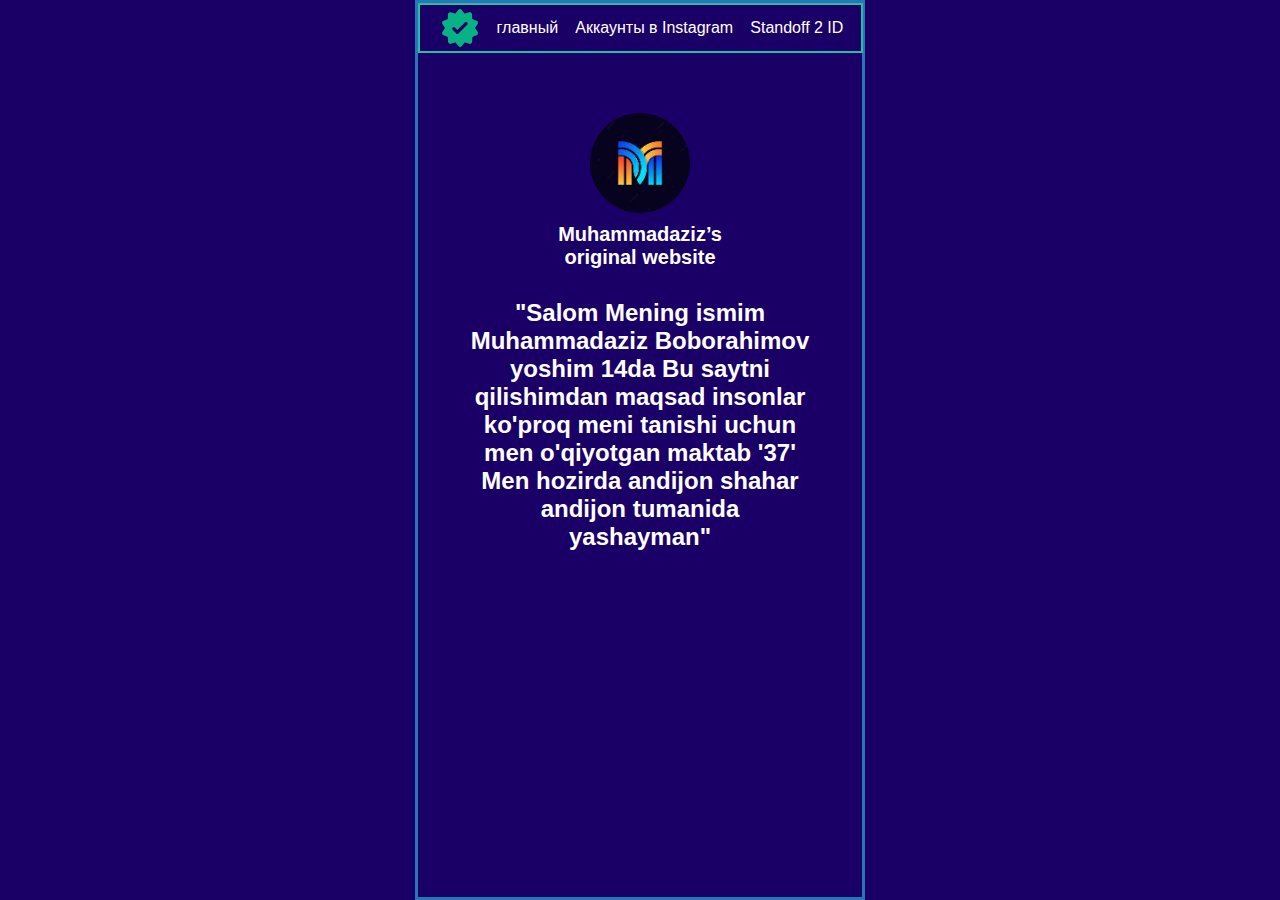
<file: Myself14/index.html>
<!DOCTYPE html>
<html lang="en">
<head>
    <meta charset="UTF-8">
    <meta name="viewport" content="width=device-width, initial-scale=1.0">
    <title>Myself</title>
    <link rel="shortcut icon" href="./img/Без названия (6).jfif" type="image/x-icon">
    <link rel="stylesheet" href="style.css">
</head>
<body>
    <header>
        <div class="container">
            <div class="d">
                <img src="./img/check.png" alt="">
                <li><a href="./index.html"><p>главный</p></a></li>
                <li><a href="main.html"><p>Аккаунты в Instagram</p></a></li>
                <li><a href="in.html"><p>Standoff 2 ID</p></a></li><br>
            </div>
                <div class="v">
                    <img src="./img/Без названия (6).jfif" alt="">
                    <h1>Muhammadaziz’s 
                        original website</h1>
                </div>
                <br><br><div class="f">
                    <h3>"Salom Mening ismim Muhammadaziz Boborahimov yoshim 14da Bu saytni qilishimdan maqsad insonlar ko'proq meni tanishi uchun men o'qiyotgan maktab '37' Men hozirda andijon shahar andijon tumanida <br>yashayman"</h3>
                </div>
        </div>
    </header>
</body>
</html>
</file>
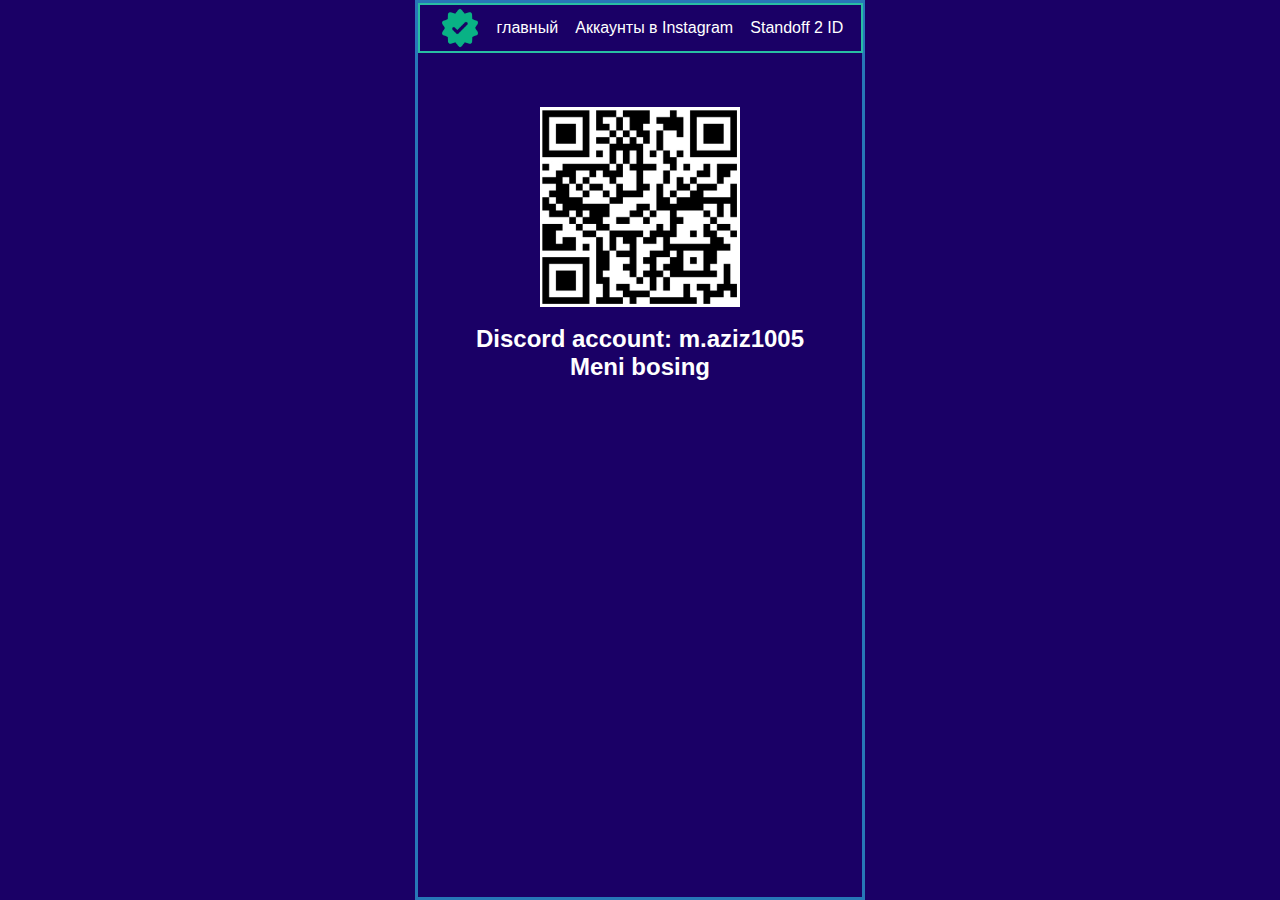
<file: Myself14/hh.html>
<!DOCTYPE html>
<html lang="en">
<head>
    <meta charset="UTF-8">
    <meta name="viewport" content="width=device-width, initial-scale=1.0">
    <title>Myself</title>
    <link rel="shortcut icon" href="./img/Без названия (6).jfif" type="image/x-icon">
    <link rel="stylesheet" href="hh.css">
</head>
<body>
    <header>
        <div class="container">
            <div class="d">
                <img src="./img/check.png" alt="">
                <li><a href="./index.html"><p>главный</p></a></li>
                <li><a href="main.html"><p>Аккаунты в Instagram</p></a></li>
                <li><a href="in.html"><p>Standoff 2 ID</p></a></li><br>
            </div>
            <div class="g">
            <br><br><br></b><img src="./img/bandicam 2025-11-28 15-25-14-604.jpg" alt="">
                    <br></b><li><a href="//discord.com/users/1443905934845022308" target="_blank" >Discord account: m.aziz1005

                        <li><a href="//discord.com/users/1443905934845022308" target="_blank">Meni bosing</a></li>
                    </a></li>
                    </div>
        </div>
    </header>
</body>
</html>
</file>
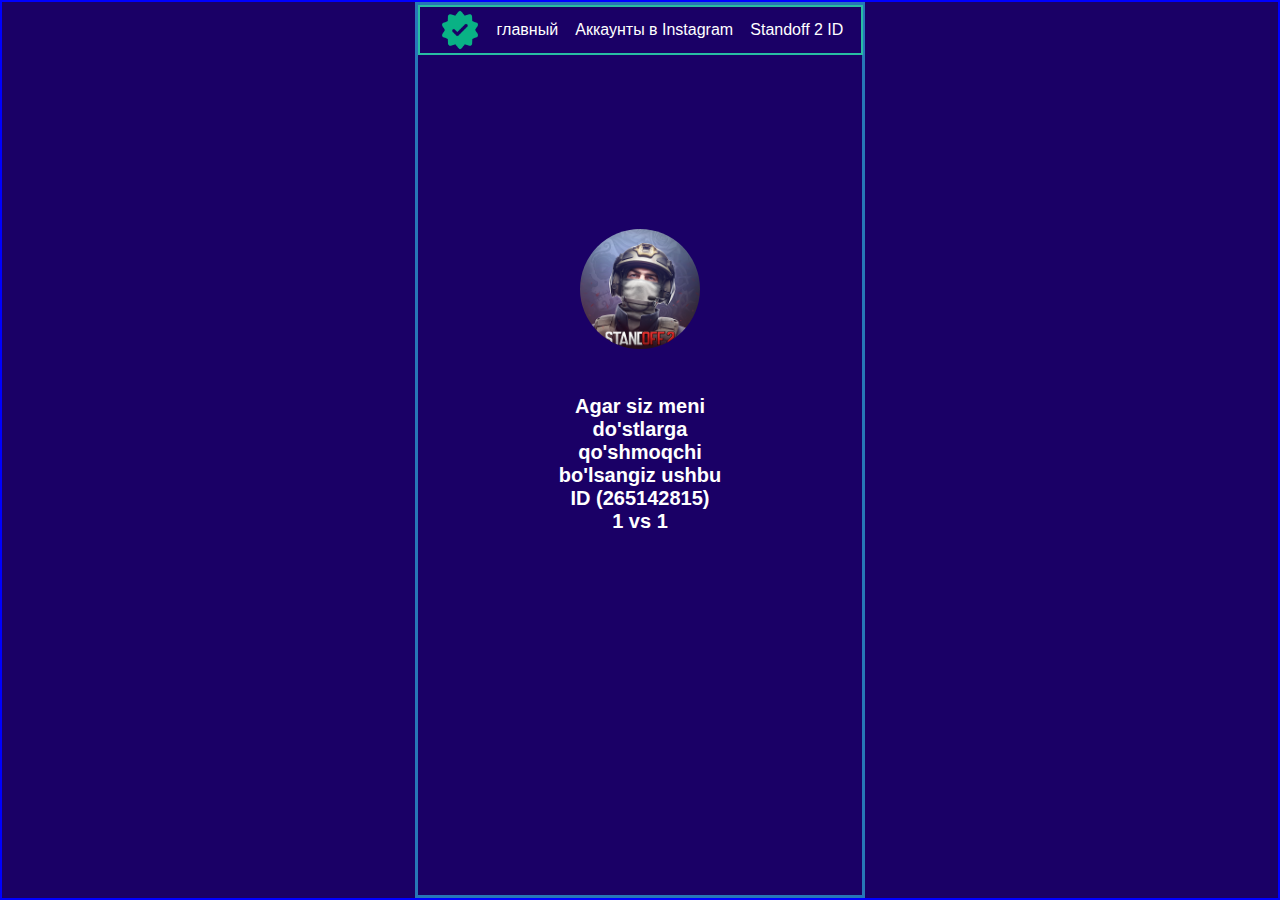
<file: Myself14/in.html>
<!DOCTYPE html>
<html lang="en">
<head>
    <meta charset="UTF-8">
    <meta name="viewport" content="width=device-width, initial-scale=1.0">
    <title>Myself</title>
    <link rel="shortcut icon" href="./img/Без названия (6).jfif" type="image/x-icon">
    <link rel="stylesheet" href="./in.css">
</head>
<body>
    <header>
        <div class="container">
           <div class="d">
                <img src="./img/check.png" alt="">
                <li><a href="./index.html"><p>главный</p></a></li>
                <li><a href="main.html"><p>Аккаунты в Instagram</p></a></li>
                <p>Standoff 2 ID</p><br>
            </div>
             <br><br><br><br><br><br><br><br><div class="v">
                <img src="./img/unnamed.png" alt=""><br><br>
                <h1>Agar siz meni do'stlarga qo'shmoqchi bo'lsangiz ushbu ID (265142815) <br>1 vs 1</h1>
             </div>
        </div>
    </header>
</body>
</html>
</file>
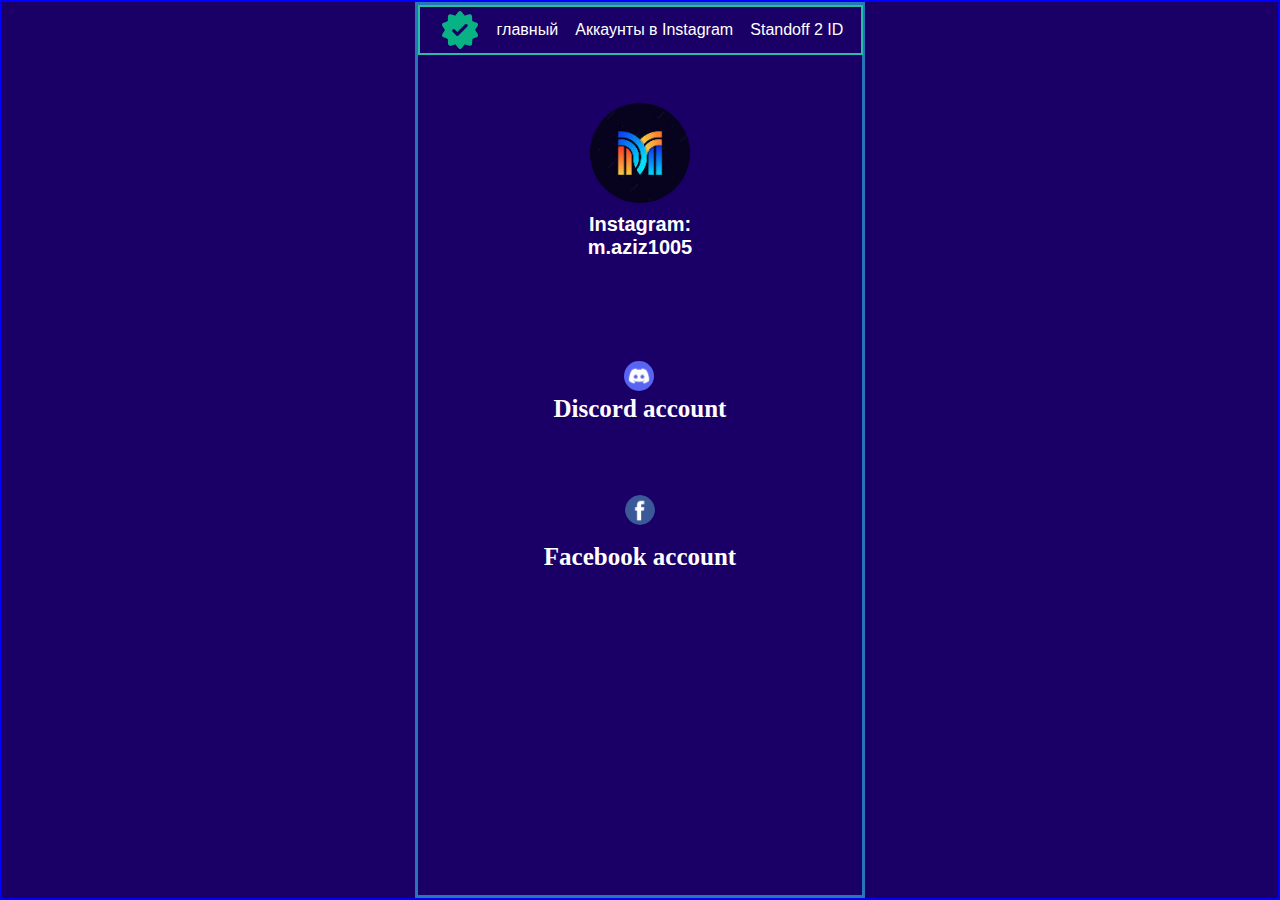
<file: Myself14/main.html>
<!DOCTYPE html>
<html lang="en">
<head>
    <meta charset="UTF-8">
    <meta name="viewport" content="width=device-width, initial-scale=1.0">
    <title>Myself</title>
    <link rel="shortcut icon" href="./img/Без названия (6).jfif" type="image/x-icon">
    <link rel="stylesheet" href="./main.css">
</head>
<body>
    <header>
        <div class="container">
            <div class="d">
                <img src="./img/check.png" alt="">
                <li><a href="./index.html"><p>главный</p></a></li>
                <p>Аккаунты в Instagram</p>
                <li><a href="./in.html"><p>Standoff 2 ID</p></a></li><br>
            </div>
            <br><div class="v">
                    <img src="./img/Без названия (6).jfif" alt="">
                    <li><a href="https://www.instagram.com/m.aziz1005/" target="_blank" ><h1>Instagram:
                        m.aziz1005</h1></a></li>
                </div><br>
                <br><br><br><br><br><div class="fg">
                    <img src="./img/discord-logo-icon-editorial-free-vector.jpg" alt=""><li><a href="./hh.html">Discord account</a></li>
                </div><br><br>
                <br><br><div class="gf">
                    <img src="./img/free-icon-facebook-145802.png" alt=""><br>
                    <li><a href="https://www.facebook.com/profile.php?id=61584940831525" target="_blank" >Facebook account</a></li>
                </div>
    </header>
</body>
</html>
</file>
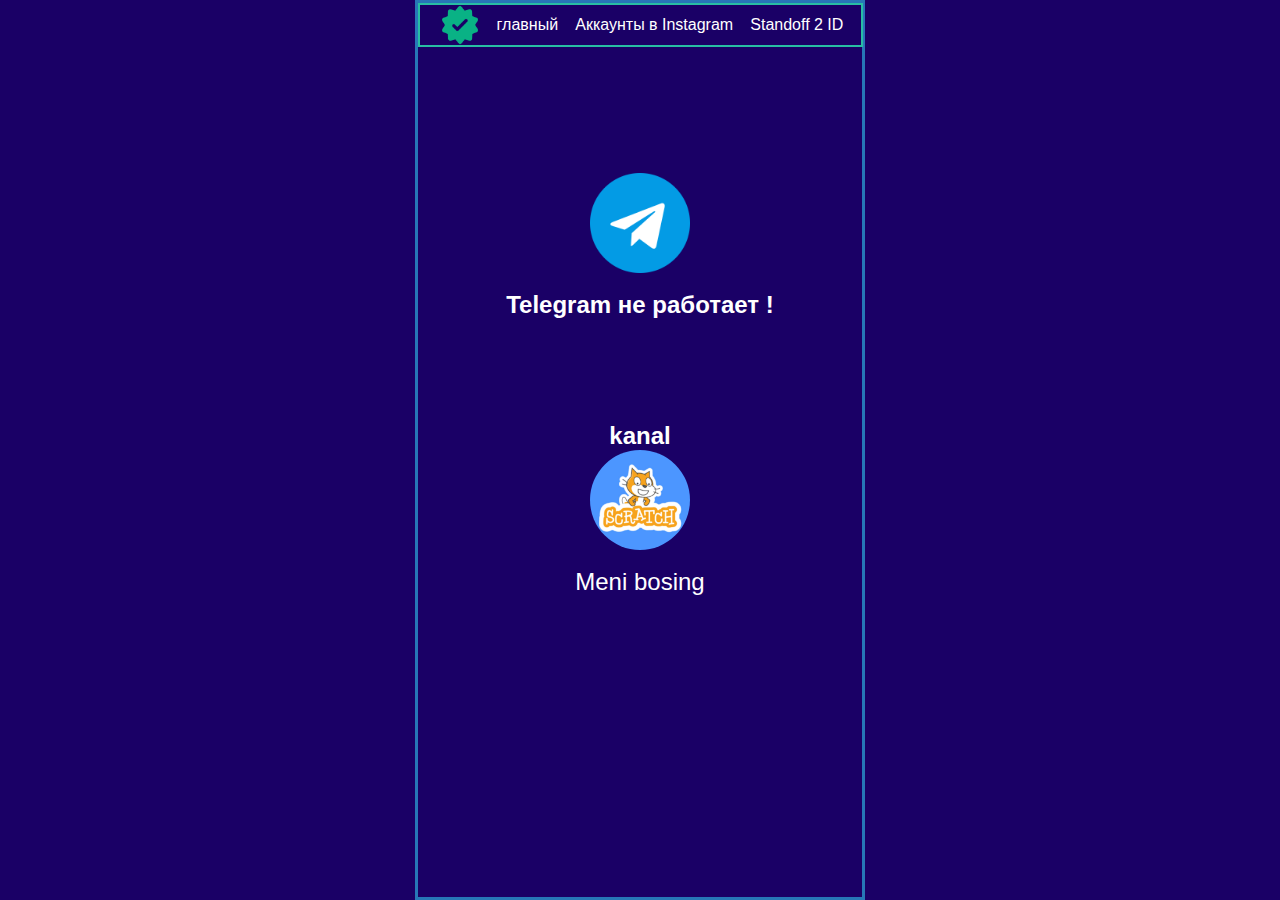
<file: Myself14/tg.html>
<!DOCTYPE html>
<html lang="en">
<head>
    <meta charset="UTF-8">
    <meta name="viewport" content="width=device-width, initial-scale=1.0">
    <title>Myself</title>
    <link rel="shortcut icon" href="./img/Без названия (6).jfif" type="image/x-icon">
    <link rel="stylesheet" href="tg.css">
</head>
<body>
    <header>
        <div class="container">
            <div class="d">
                <img src="./img/check.png" alt="">
                <li><a href="./index.html"><p>главный</p></a></li>
                <li><a href="main.html"><p>Аккаунты в Instagram</p></a></li>
                <li><a href="in.html"><p>Standoff 2 ID</p></a></li><br>
            </div>
                <div class="g">
                    <br><br><br><br><br><br><br><img src="./img/free-icon-telegram-2111646.png" alt=""><br>
                    <h1>Telegram не работает !</h1>
                </div>
                <br><div class="l">
                    <h1>kanal</h1>
                    <img src="./img/photo_2025-10-01_15-26-46.jpg" alt="">
                    <br><li><a href="https://t.me/scratch3lol" target="_blank" >Meni bosing</a></li>
                </div><!-- l -->
        </div>
    </header>
</body>
</html>
</body>
</html>
</file>
<file: Myself14/style.css>
*{
    margin: 0;
    padding: 0;
    box-sizing: border-box;
    list-style: none;
    text-decoration: none;
}
header{
    width: 100%;
    height: 100vh;
    display: flex;
    flex-direction: column;
    align-items: center;
    background: #1A0066;
    /* border: 2px solid blue; */
}
header .container{
    width: 450px;
    height: 100vh;
    display: flex;
    flex-direction: column;
    align-items: center;
    border: 3px solid rgb(39, 119, 183);
}
header .container .d{
    width: 445px;
    height: 50px;
    display: flex;
    justify-content: space-between;
    align-items: center;
    border: 2px solid rgb(40, 190, 163);
}
header .container .v{
    width: 180px;
    height: 180px;
    display: flex;
    flex-direction: column;
    align-items: center;
    margin-top: 30px;
    /* border: 3px solid rgb(26, 136, 26); */
}
header .container .v img{
    width: 100px;
    height: 100px;
    margin-top: 30px;
    border-radius: 50%;
}
header .container .v h1{
    font-size: 20px;
    font-family: 'Trebuchet MS', 'Lucida Sans Unicode', 'Lucida Grande', 'Lucida Sans', Arial, sans-serif;
    color: white;
    margin-top: 10px;
    text-align: center;
}
header .container .d img{
    width: 40px;
    height: 40px;
    margin-left: 20px;
}
header .container .d p{
    color: white;
    font-family: 'Trebuchet MS', 'Lucida Sans Unicode', 'Lucida Grande', 'Lucida Sans', Arial, sans-serif;
}
header .container .f{
    width: 350px;
    height: 400px;
    /* border: 2px solid firebrick; */
}
header .container .f h3{
    color: white;
    text-align: center;
    font-family: 'Trebuchet MS', 'Lucida Sans Unicode', 'Lucida Grande', 'Lucida Sans', Arial, sans-serif;    
    font-size: 24px;    
}
header .container .pi{
    width: 450px;
    height: 70px;
    display: flex;
    justify-content: space-between;
    align-items: center;
    /* border: 3px solid red; */
}
header .container .pi img{
    width: 30px;
    height: 30px;
}
</file>
<file: Myself14/hh.css>
*{
    margin: 0;
    padding: 0;
    box-sizing: border-box;
    list-style: none;
    text-decoration: none;
}
header{
    width: 100%;
    height: 100vh;
    display: flex;
    flex-direction: column;
    align-items: center;
    background: #1A0066;
    /* border: 2px solid blue; */
}
header .container{
    width: 450px;
    height: 100vh;
    display: flex;
    flex-direction: column;
    align-items: center;
    border: 3px solid rgb(39, 119, 183);
}
header .container .d{
    width: 445px;
    height: 50px;
    display: flex;
    justify-content: space-between;
    align-items: center;
    border: 2px solid rgb(40, 190, 163);
}
header .container .v{
    width: 180px;
    height: 180px;
    display: flex;
    flex-direction: column;
    align-items: center;
    margin-top: 30px;
    /* border: 3px solid rgb(26, 136, 26); */
}
header .container .v img{
    width: 100px;
    height: 100px;
    margin-top: 30px;
    border-radius: 50%;
}
header .container .v h1{
    font-size: 20px;
    font-family: 'Trebuchet MS', 'Lucida Sans Unicode', 'Lucida Grande', 'Lucida Sans', Arial, sans-serif;
    color: white;
    margin-top: 10px;
    text-align: center;
}
header .container .d img{
    width: 40px;
    height: 40px;
    margin-left: 20px;
}
header .container .d p{
    color: white;
    font-family: 'Trebuchet MS', 'Lucida Sans Unicode', 'Lucida Grande', 'Lucida Sans', Arial, sans-serif;
}
header .container .f{
    width: 350px;
    height: 400px;
    /* border: 2px solid firebrick; */
}
header .container .f h3{
    color: white;
    text-align: center;
    font-family: 'Trebuchet MS', 'Lucida Sans Unicode', 'Lucida Grande', 'Lucida Sans', Arial, sans-serif;    
    font-size: 24px;    
}
header .container .g{
    width: 400px;
    height: 400px;
    display: flex;
    flex-direction: column;
    align-items: center;
    text-align: center;
    /* border: 2px solid blue; */
}
header .container .g img{
    width: 200px;
    height: 200px;
}
header .container .g li a{
    color: white;
    text-align: center;
    font-weight: 600;
    font-family: 'Trebuchet MS', 'Lucida Sans Unicode', 'Lucida Grande', 'Lucida Sans', Arial, sans-serif;    
    font-size: 24px;  
}
header .container .pi{
    width: 450px;
    height: 70px;
    display: flex;
    justify-content: space-between;
    align-items: center;
    margin-top: 213px;
    /* border: 3px solid red; */
}
header .container .pi img{
    width: 30px;
    height: 30px;
}
</file>
<file: Myself14/in.css>
*{
    margin: 0;
    padding: 0;
    box-sizing: border-box;
    list-style: none;
    text-decoration: none;
}
header{
    width: 100%;
    height: 100vh;
    display: flex;
    flex-direction: column;
    align-items: center;
    background: #1A0066;
    border: 2px solid blue;
}
header .container{
    width: 450px;
    height: 100vh;
    display: flex;
    flex-direction: column;
    align-items: center;
    border: 3px solid rgb(39, 119, 183);
}
header .container .d{
    width: 445px;
    height: 50px;
    display: flex;
    justify-content: space-between;
    align-items: center;
    border: 2px solid rgb(40, 190, 163);
}
header .container .d img{
    width: 40px;
    height: 40px;
    margin-left: 20px;
}
header .container .d p{
    color: white;
    font-family: 'Trebuchet MS', 'Lucida Sans Unicode', 'Lucida Grande', 'Lucida Sans', Arial, sans-serif;
}
header .container .v{
    width: 180px;
    height: 180px;
    display: flex;
    flex-direction: column;
    align-items: center;
    /* border: 3px solid rgb(26, 136, 26); */
}
header .container .v img{
    width: 150px;
    height: 150px;
    margin-top: 30px;
    border-radius: 50%;
}
header .container .v h1{
    font-size: 20px;
    font-family: 'Trebuchet MS', 'Lucida Sans Unicode', 'Lucida Grande', 'Lucida Sans', Arial, sans-serif;
    color: white;    
    margin-top: 10px;
    text-align: center;
}
header .container .g{
    width: 350px;
    height: 415px;
    display: flex;
    flex-direction: column;
    align-items: center;
    border: 3px solid rgb(26, 136, 26);
}
header .container .g h1{
    font-size: 20px;
    font-family: 'Trebuchet MS', 'Lucida Sans Unicode', 'Lucida Grande', 'Lucida Sans', Arial, sans-serif;
    color: white;    
    margin-top: 10px;
    text-align: center;
}
header .container .v img{
    width: 120px;
    height: 120px;
}
header .container .pi{
    width: 450px;
    height: 70px;
    display: flex;
    justify-content: space-between;
    align-items: center;
    margin-top: 283px;
    /* border: 3px solid red; */
}
header .container .pi img{
    width: 30px;
    height: 30px;
}
</file>
<file: Myself14/main.css>
*{
    margin: 0;
    padding: 0;
    box-sizing: border-box;
    list-style: none;
    text-decoration: none;
}
header{
    width: 100%;
    height: 100vh;
    display: flex;
    flex-direction: column;
    align-items: center;
    background: #1A0066;
    border: 2px solid blue;
}
header .container{
    width: 450px;
    height: 100vh;
    display: flex;
    flex-direction: column;
    align-items: center;
    border: 3px solid rgb(39, 119, 183);
}
header .container .d{
    width: 445px;
    height: 50px;
    display: flex;
    justify-content: space-between;
    align-items: center;
    border: 2px solid rgb(40, 190, 163);
}
header .container .d img{
    width: 40px;
    height: 40px;
    margin-left: 20px;
}
header .container .d p{
    color: white;
    font-family:'Trebuchet MS', 'Lucida Sans Unicode', 'Lucida Grande', 'Lucida Sans', Arial, sans-serif ;
}
header .container .v{
    width: 180px;
    height: 180px;
    display: flex;
    flex-direction: column;
    align-items: center;
    /* border: 3px solid rgb(26, 136, 26); */
}
header .container .v img{
    width: 100px;
    height: 100px;
    margin-top: 30px;
    border-radius: 50%;
}
header .container .v h1{
    font-size: 20px;
    font-family: 'Trebuchet MS', 'Lucida Sans Unicode', 'Lucida Grande', 'Lucida Sans', Arial, sans-serif;
    color: white;    
    margin-top: 10px;
    text-align: center;
}
header .container h1{
    font-size: 20px;
    font-family: 'Trebuchet MS', 'Lucida Sans Unicode', 'Lucida Grande', 'Lucida Sans', Arial, sans-serif;
    color: white;
    margin-top: 10px;
    text-align: center;
}
header .container .fg img{
    width: 30px;
    height: 30px;
    border-radius: 50%;
    font-family: 'Trebuchet MS', 'Lucida Sans Unicode', 'Lucida Grande', 'Lucida Sans', Arial, sans-serif;
    margin-left: 70px;
}
header .container .fg li a{
    font-size: 25px;
    font-weight: 600;
    color: white;
}
header .container .pi{
    width: 450px;
    height: 70px;
    display: flex;
    justify-content: space-between;
    align-items: center;
    margin-top: 60%;
    /* border: 3px solid red; */
}
header .container .pi img{
    width: 30px;
    height: 30px;
}
header .container .gf{
    width: 420px;
    height: auto;
    display: flex;
    flex-direction: column;
    align-items: center;
    /* border: 3px solid rgb(26, 136, 26); */
}
header .container .gf img{
    width: 30px;
    height: 30px;
    border-radius: 50%;
    font-family: 'Trebuchet MS', 'Lucida Sans Unicode', 'Lucida Grande', 'Lucida Sans', Arial, sans-serif;
    /* margin-left: 70px; */
}
header .container .gf li a{
    font-size: 25px;
    font-weight: 600;
    color: white;
}
</file>
<file: Myself14/tg.css>
*{
    margin: 0;
    padding: 0;
    box-sizing: border-box;
    list-style: none;
    text-decoration: none;
}
header{
    width: 100%;
    height: 100vh;
    display: flex;
    flex-direction: column;
    align-items: center;
    background: #1A0066;
    /* border: 2px solid blue; */
}
header .container{
    width: 450px;
    height: 100vh;
    display: flex;
    flex-direction: column;
    align-items: center;
    border: 3px solid rgb(39, 119, 183);
}
header .container .d{
    width: 445px;
    height: 50px;
    display: flex;
    justify-content: space-between;
    align-items: center;
    border: 2px solid rgb(40, 190, 163);
}
header .container .v{
    width: 180px;
    height: 180px;
    display: flex;
    flex-direction: column;
    align-items: center;
    margin-top: 30px;
    /* border: 3px solid rgb(26, 136, 26); */
}
header .container .v img{
    width: 100px;
    height: 100px;
    margin-top: 30px;
    border-radius: 50%;
}
header .container .v h1{
    font-size: 20px;
    font-family: 'Trebuchet MS', 'Lucida Sans Unicode', 'Lucida Grande', 'Lucida Sans', Arial, sans-serif;
    color: white;
    margin-top: 10px;
    text-align: center;
}
header .container .d img{
    width: 40px;
    height: 40px;
    margin-left: 20px;
}
header .container .d p{
    color: white;
    font-family: 'Trebuchet MS', 'Lucida Sans Unicode', 'Lucida Grande', 'Lucida Sans', Arial, sans-serif;
}
header .container .pi{
    width: 450px;
    height: 70px;
    display: flex;
    justify-content: space-between;
    align-items: center;
    margin-top: 160px;
    /* border: 3px solid red; */
}
header .container .pi img{
    width: 30px;
    height: 30px;
}
header .container .g{
    width: 450px;
    height: 450px;
    display: flex;
    flex-direction: column;
    align-items: center;
    /* border: 2px solid red; */
}
header .container .g h1{
    color: white;
    text-align: center;
    font-family: 'Trebuchet MS', 'Lucida Sans Unicode', 'Lucida Grande', 'Lucida Sans', Arial, sans-serif;    
    font-size: 24px;  
}
header .container .g img{
    width: 100px;
    height: 100px;
}
header .container .l{
    width: 450px;
    height: 600px;
    display: flex;
    flex-direction: column;
    align-items: center;
    /* border: 2px solid blue; */
}
header .container .l img{
    width: 100px;
    height: 100px;
    border-radius: 50%;
}
header .container .l h1{
    color: white;
    text-align: center;
    font-family: 'Trebuchet MS', 'Lucida Sans Unicode', 'Lucida Grande', 'Lucida Sans', Arial, sans-serif;    
    font-size: 24px;  
}
header .container .l li a{
    color: white;
    text-align: center;
    font-family: 'Trebuchet MS', 'Lucida Sans Unicode', 'Lucida Grande', 'Lucida Sans', Arial, sans-serif;    
    font-size: 24px; 
}
</file>
